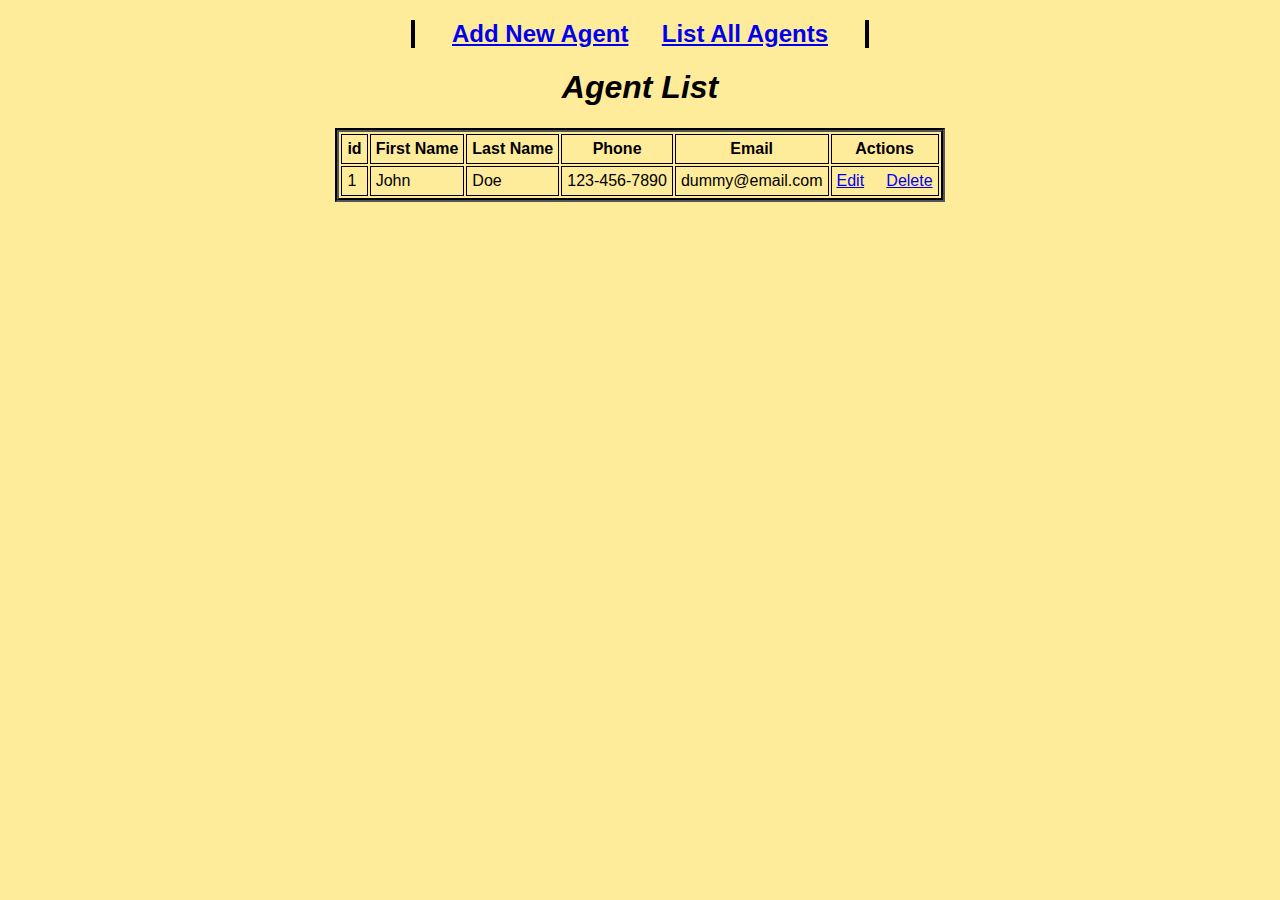
<file: PrintingCompany/web/Dummy.html>
<!DOCTYPE html>
<!--
To change this license header, choose License Headers in Project Properties.
To change this template file, choose Tools | Templates
and open the template in the editor.
-->
<html>
    <head>
        <meta http-equiv="Content-Type" content="text/html; charset=UTF-8">
        <title>Agent List</title>
        <link rel="stylesheet" href="Style.css">
    </head>
    <body>
        <center>
            <h2>
            <a href="add">Add New Agent</a>
            &nbsp;&nbsp;&nbsp;
            <a href="list">List All Agents</a>
            </h2>
            <h1>Agent List</h1>
                <table cellpadding="5" border="1">
                    <thead>
                        <th>id</th>
                        <th>First Name</th>
                        <th>Last Name</th>
                        <th>Phone</th>
                        <th>Email</th>
                        <th>Actions</th>
                    </thead>
                    <tbody>
                            <tr>
                                <td>1</td>
                                <td>John</td>
                                <td>Doe</td>
                                <td>123-456-7890</td>
                                <td>dummy@email.com</td>
                                <td>
                                    <a href="edit?id=<c:out value='${agentObj.getId()}'/>">Edit</a>
                                    &nbsp;&nbsp;&nbsp;
                                    <a href="delete?id=<c:out value='${agentObj.getId()}'/>">Delete</a>
                                </td>
                            </tr>
                    </tbody>
                </table>
        </center>
    </body>
</html>
</file>
<file: PrintingCompany/web/Style.css>
/* Testing */
body{
    font-family: sans-serif;
    background-color:#ffec9b
}
h1{
    font-style: italic;
}
h2{
    border-left: 4px solid black;
    border-right:  4px solid black;
    width: 450px
}
table{
    border: 4px groove black;
}
th,td{
    padding: 5px;
    border: 1px solid black;
}
</file>
